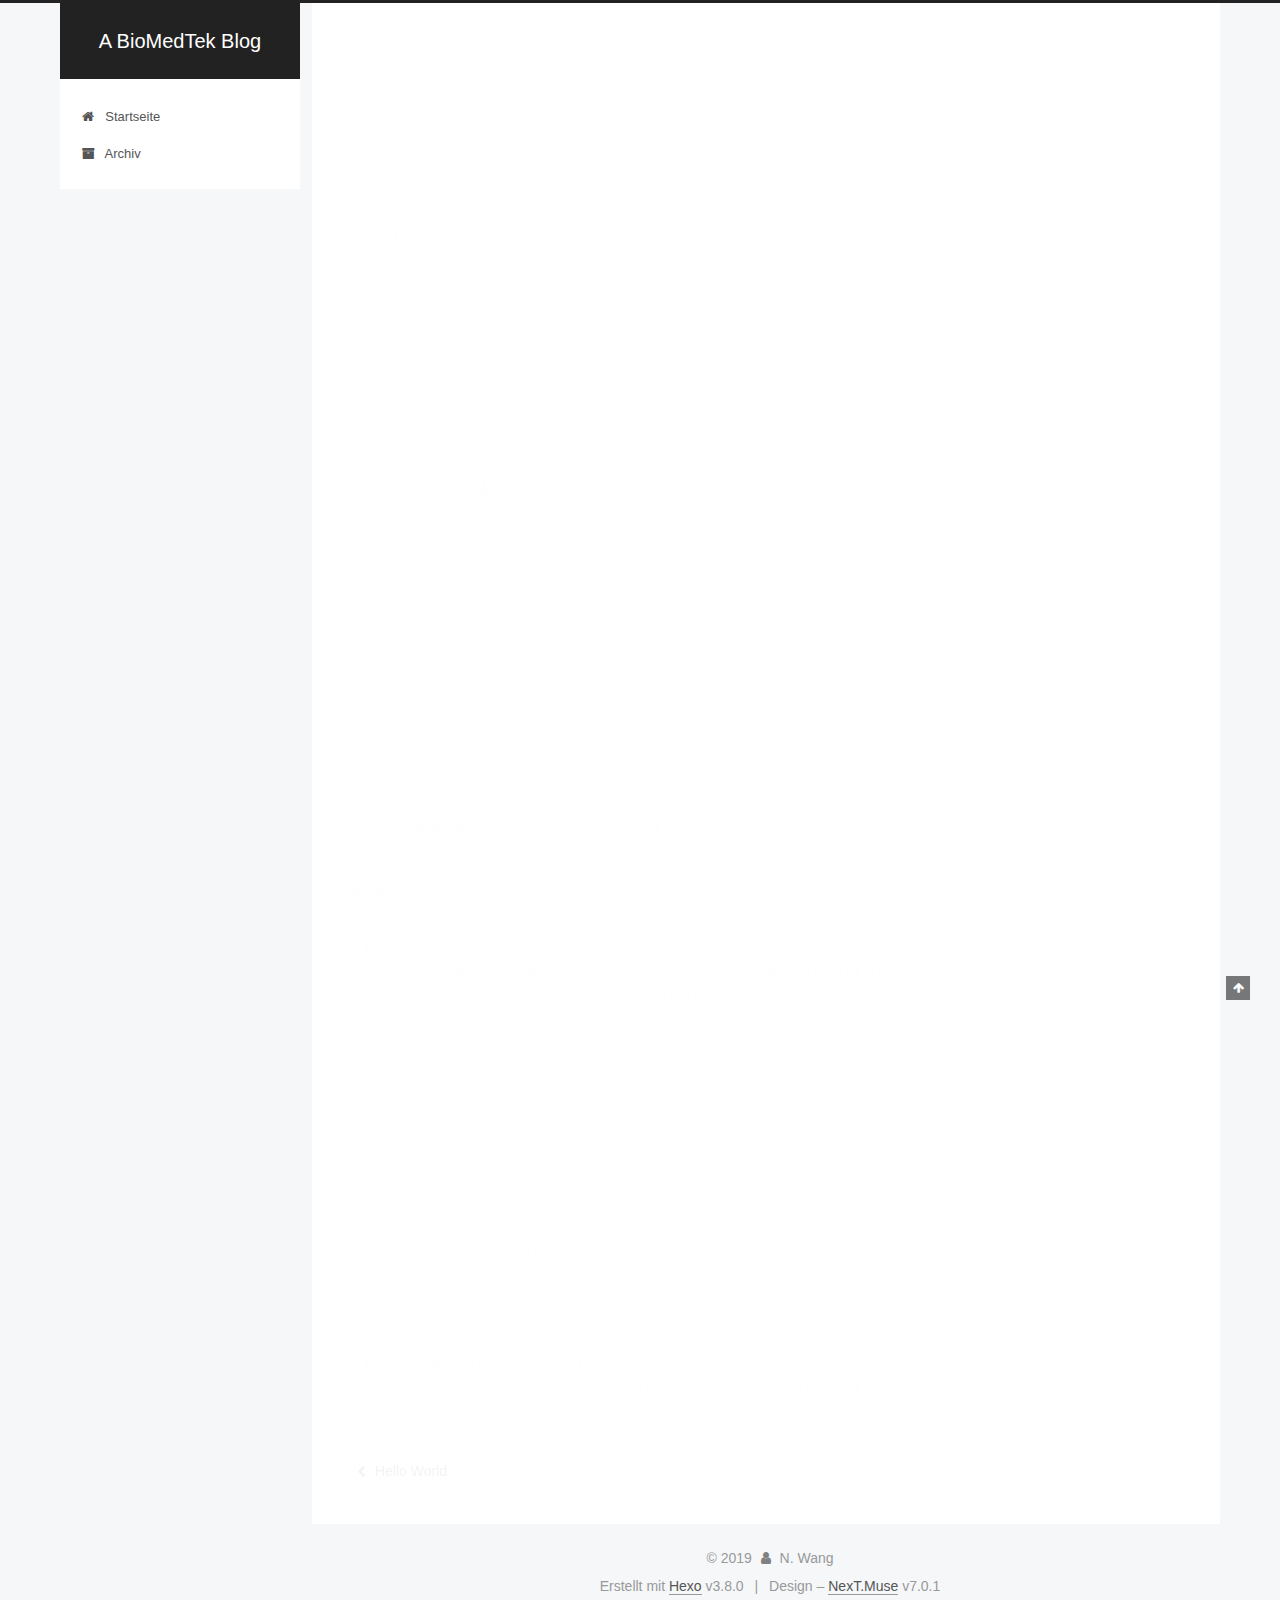
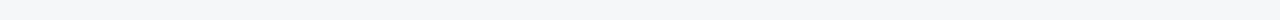
<file: 2019/03/29/latex-MultilingualFont/index.html>
<!DOCTYPE html>












  


<html class="theme-next muse use-motion" lang="_en">
<head><meta name="generator" content="Hexo 3.8.0">
  <!-- hexo-inject:begin --><!-- hexo-inject:end --><meta charset="UTF-8">
<meta http-equiv="X-UA-Compatible" content="IE=edge">
<meta name="viewport" content="width=device-width, initial-scale=1, maximum-scale=2">
<meta name="theme-color" content="#222">
























<link rel="stylesheet" href="/lib/font-awesome/css/font-awesome.min.css?v=4.6.2">

<link rel="stylesheet" href="/css/main.css?v=7.0.1">


  <link rel="apple-touch-icon" sizes="180x180" href="/images/apple-touch-icon-next.png?v=7.0.1">


  <link rel="icon" type="image/png" sizes="32x32" href="/images/favicon-32x32-next.png?v=7.0.1">


  <link rel="icon" type="image/png" sizes="16x16" href="/images/favicon-16x16-next.png?v=7.0.1">


  <link rel="mask-icon" href="/images/logo.svg?v=7.0.1" color="#222">







<script id="hexo.configurations">
  var NexT = window.NexT || {};
  var CONFIG = {
    root: '/',
    scheme: 'Muse',
    version: '7.0.1',
    sidebar: {"position":"left","display":"post","offset":12,"onmobile":false,"dimmer":false},
    back2top: true,
    back2top_sidebar: false,
    fancybox: false,
    fastclick: false,
    lazyload: false,
    tabs: true,
    motion: {"enable":true,"async":false,"transition":{"post_block":"fadeIn","post_header":"slideDownIn","post_body":"slideDownIn","coll_header":"slideLeftIn","sidebar":"slideUpIn"}},
    algolia: {
      applicationID: '',
      apiKey: '',
      indexName: '',
      hits: {"per_page":10},
      labels: {"input_placeholder":"Search for Posts","hits_empty":"We didn't find any results for the search: ${query}","hits_stats":"${hits} results found in ${time} ms"}
    }
  };
</script>


  




  <meta name="description" content="Fonts概念：字体名/字族名，PostScript名称，中英文混排，使用XeLaTeX编译 使用 XeLaTeX 编译时，底层依赖 xeCJK 宏包支持中文，使用 \setCJKmainfont 等命令配置中文字体；具体参见其宏包文档。对于英文， xeCJK 又依赖 fontspec 宏包，使用 \setmainfont 等命令配置西文字体；具体参见其宏包文档（英文）。 检查安装的字体系统中文字">
<meta property="og:type" content="article">
<meta property="og:title" content="latex_MultilingualFont">
<meta property="og:url" content="http://yoursite.com/2019/03/29/latex-MultilingualFont/index.html">
<meta property="og:site_name" content="A BioMedTek Blog">
<meta property="og:description" content="Fonts概念：字体名/字族名，PostScript名称，中英文混排，使用XeLaTeX编译 使用 XeLaTeX 编译时，底层依赖 xeCJK 宏包支持中文，使用 \setCJKmainfont 等命令配置中文字体；具体参见其宏包文档。对于英文， xeCJK 又依赖 fontspec 宏包，使用 \setmainfont 等命令配置西文字体；具体参见其宏包文档（英文）。 检查安装的字体系统中文字">
<meta property="og:locale" content="_en">
<meta property="og:updated_time" content="2019-03-29T07:55:27.651Z">
<meta name="twitter:card" content="summary">
<meta name="twitter:title" content="latex_MultilingualFont">
<meta name="twitter:description" content="Fonts概念：字体名/字族名，PostScript名称，中英文混排，使用XeLaTeX编译 使用 XeLaTeX 编译时，底层依赖 xeCJK 宏包支持中文，使用 \setCJKmainfont 等命令配置中文字体；具体参见其宏包文档。对于英文， xeCJK 又依赖 fontspec 宏包，使用 \setmainfont 等命令配置西文字体；具体参见其宏包文档（英文）。 检查安装的字体系统中文字">





  
  
  <link rel="canonical" href="http://yoursite.com/2019/03/29/latex-MultilingualFont/">



<script id="page.configurations">
  CONFIG.page = {
    sidebar: "",
  };
</script>

  <title>latex_MultilingualFont | A BioMedTek Blog</title>
  












  <noscript>
  <style>
  .use-motion .motion-element,
  .use-motion .brand,
  .use-motion .menu-item,
  .sidebar-inner,
  .use-motion .post-block,
  .use-motion .pagination,
  .use-motion .comments,
  .use-motion .post-header,
  .use-motion .post-body,
  .use-motion .collection-title { opacity: initial; }

  .use-motion .logo,
  .use-motion .site-title,
  .use-motion .site-subtitle {
    opacity: initial;
    top: initial;
  }

  .use-motion .logo-line-before i { left: initial; }
  .use-motion .logo-line-after i { right: initial; }
  </style>
</noscript><!-- hexo-inject:begin --><!-- hexo-inject:end -->

</head>

<body itemscope itemtype="http://schema.org/WebPage" lang="_en">

  
  
    
  

  <!-- hexo-inject:begin --><!-- hexo-inject:end --><div class="container sidebar-position-left page-post-detail">
    <div class="headband"></div>

    <header id="header" class="header" itemscope itemtype="http://schema.org/WPHeader">
      <div class="header-inner"><div class="site-brand-wrapper">
  <div class="site-meta">
    

    <div class="custom-logo-site-title">
      <a href="/" class="brand" rel="start">
        <span class="logo-line-before"><i></i></span>
        <span class="site-title">A BioMedTek Blog</span>
        <span class="logo-line-after"><i></i></span>
      </a>
    </div>
    
    
  </div>

  <div class="site-nav-toggle">
    <button aria-label="Navigationsleiste an/ausschalten">
      <span class="btn-bar"></span>
      <span class="btn-bar"></span>
      <span class="btn-bar"></span>
    </button>
  </div>
</div>



<nav class="site-nav">
  
    <ul id="menu" class="menu">
      
        
        
        
          
          <li class="menu-item menu-item-home">

    
    
    
      
    

    

    <a href="/" rel="section"><i class="menu-item-icon fa fa-fw fa-home"></i> <br>Startseite</a>

  </li>
        
        
        
          
          <li class="menu-item menu-item-archives">

    
    
    
      
    

    

    <a href="/archives/" rel="section"><i class="menu-item-icon fa fa-fw fa-archive"></i> <br>Archiv</a>

  </li>

      
      
    </ul>
  

  
    

  

  
</nav>



  



</div>
    </header>

    


    <main id="main" class="main">
      <div class="main-inner">
        <div class="content-wrap">
          
          <div id="content" class="content">
            

  <div id="posts" class="posts-expand">
    

  

  
  
  

  

  <article class="post post-type-normal" itemscope itemtype="http://schema.org/Article">
  
  
  
  <div class="post-block">
    <link itemprop="mainEntityOfPage" href="http://yoursite.com/2019/03/29/latex-MultilingualFont/">

    <span hidden itemprop="author" itemscope itemtype="http://schema.org/Person">
      <meta itemprop="name" content="N. Wang">
      <meta itemprop="description" content>
      <meta itemprop="image" content="/images/avatar.gif">
    </span>

    <span hidden itemprop="publisher" itemscope itemtype="http://schema.org/Organization">
      <meta itemprop="name" content="A BioMedTek Blog">
    </span>

    
      <header class="post-header">

        
        
          <h1 class="post-title" itemprop="name headline">latex_MultilingualFont

              
            
          </h1>
        

        <div class="post-meta">
          <span class="post-time">

            
            
            

            
              <span class="post-meta-item-icon">
                <i class="fa fa-calendar-o"></i>
              </span>
              
                <span class="post-meta-item-text">Veröffentlicht am</span>
              

              
                
              

              <time title="Erstellt: 2019-03-29 15:54:43 / Geändert am: 15:55:27" itemprop="dateCreated datePublished" datetime="2019-03-29T15:54:43+08:00">2019-03-29</time>
            

            
              

              
            
          </span>

          

          
            
            
          

          
          

          

          

          

        </div>
      </header>
    

    
    
    
    <div class="post-body" itemprop="articleBody">

      
      

      
        <h1 id="Fonts"><a href="#Fonts" class="headerlink" title="Fonts"></a>Fonts</h1><p>概念：字体名/字族名，PostScript名称，<br>中英文混排，使用XeLaTeX编译</p>
<p>使用 XeLaTeX 编译时，底层依赖 xeCJK 宏包支持中文，使用 \setCJKmainfont 等命令配置中文字体；具体参见其宏包文档。对于英文， xeCJK 又依赖 fontspec 宏包，使用 \setmainfont 等命令配置西文字体；具体参见其宏包文档（英文）。</p>
<h2 id="检查安装的字体"><a href="#检查安装的字体" class="headerlink" title="检查安装的字体"></a>检查安装的字体</h2><h3 id="系统中文字体"><a href="#系统中文字体" class="headerlink" title="系统中文字体"></a>系统中文字体</h3><p>Mac：在字体册程序中查看<br>Win：在命令行中输入<code>fc-list :lang=zh-cn &gt; C:\font_zh-cn.txt</code>，打开C盘<code>C:\font_zh-cn.txt</code>，可见字体显示如下<br><figure class="highlight plain"><table><tr><td class="gutter"><pre><span class="line">1</span><br></pre></td><td class="code"><pre><span class="line">&lt;字体文件路径&gt;: &lt;字体标示名1&gt;, &lt;字体表示名2&gt;:Style=&lt;字体类型&gt;</span><br></pre></td></tr></table></figure></p>
<p>例如：<br><figure class="highlight plain"><table><tr><td class="gutter"><pre><span class="line">1</span><br></pre></td><td class="code"><pre><span class="line">C:/WINDOWS/fonts/simsun.ttc: 宋体,SimSun:style=Regular</span><br></pre></td></tr></table></figure></p>
<h2 id="配置字体"><a href="#配置字体" class="headerlink" title="配置字体"></a>配置字体</h2><figure class="highlight plain"><table><tr><td class="gutter"><pre><span class="line">1</span><br><span class="line">2</span><br><span class="line">3</span><br><span class="line">4</span><br></pre></td><td class="code"><pre><span class="line">\usepackage&#123;xeCJK&#125;</span><br><span class="line">\setCJKmainfont[BoldFont=STZhongsong, ItalicFont=STKaiti]&#123;STSong&#125;</span><br><span class="line">\setCJKsansfont[BoldFont=STHeiti]&#123;STXihei&#125;</span><br><span class="line">\setCJKmonofont&#123;STFangsong&#125;</span><br></pre></td></tr></table></figure>
<h2 id="中文排版"><a href="#中文排版" class="headerlink" title="中文排版"></a>中文排版</h2><p><code>xeCJK</code>只解决了中文支持问题，以及一些关于标点的处理，并没有提供和中文版式相关的解决方案。<code>ctex</code>宏包和文档类封装了<code>xeCJK</code>，同时提供了中文版式的相关支持。新版的<code>ctex</code>宏包和文档类能够自动检测用户使用的操作系统，自动选择合适的字体配置，十分方便。<br><figure class="highlight plain"><table><tr><td class="gutter"><pre><span class="line">1</span><br></pre></td><td class="code"><pre><span class="line">\documentclass[UTF8]&#123;ctexart&#125;</span><br></pre></td></tr></table></figure></p>
<p>如果希望<code>ctex</code>只提供中文支持的功能不对版式做任何修改，也可以这样使用：<br><figure class="highlight plain"><table><tr><td class="gutter"><pre><span class="line">1</span><br><span class="line">2</span><br></pre></td><td class="code"><pre><span class="line">\documentclass&#123;article&#125;</span><br><span class="line">\usepackage[UTF8, heading = false, scheme = plain]&#123;ctex&#125;</span><br></pre></td></tr></table></figure></p>

      
    </div>

    

    
    
    

    

    
      
    
    

    

    <footer class="post-footer">
      

      
      
      

      
        <div class="post-nav">
          <div class="post-nav-next post-nav-item">
            
              <a href="/2019/03/29/hello-world/" rel="next" title="Hello World">
                <i class="fa fa-chevron-left"></i> Hello World
              </a>
            
          </div>

          <span class="post-nav-divider"></span>

          <div class="post-nav-prev post-nav-item">
            
          </div>
        </div>
      

      
      
    </footer>
  </div>
  
  
  
  </article>


  </div>


          </div>
          

  



        </div>
        
          
  
  <div class="sidebar-toggle">
    <div class="sidebar-toggle-line-wrap">
      <span class="sidebar-toggle-line sidebar-toggle-line-first"></span>
      <span class="sidebar-toggle-line sidebar-toggle-line-middle"></span>
      <span class="sidebar-toggle-line sidebar-toggle-line-last"></span>
    </div>
  </div>

  <aside id="sidebar" class="sidebar">
    <div class="sidebar-inner">

      

      
        <ul class="sidebar-nav motion-element">
          <li class="sidebar-nav-toc sidebar-nav-active" data-target="post-toc-wrap">
            Inhaltsverzeichnis
          </li>
          <li class="sidebar-nav-overview" data-target="site-overview-wrap">
            Übersicht
          </li>
        </ul>
      

      <div class="site-overview-wrap sidebar-panel">
        <div class="site-overview">
          <div class="site-author motion-element" itemprop="author" itemscope itemtype="http://schema.org/Person">
            
              <p class="site-author-name" itemprop="name">N. Wang</p>
              <div class="site-description motion-element" itemprop="description"></div>
          </div>

          
            <nav class="site-state motion-element">
              
                <div class="site-state-item site-state-posts">
                
                  <a href="/archives/">
                
                    <span class="site-state-item-count">2</span>
                    <span class="site-state-item-name">Artikel</span>
                  </a>
                </div>
              

              

              
            </nav>
          

          

          

          

          

          
          

          
            
          
          

        </div>
      </div>

      
      <!--noindex-->
        <div class="post-toc-wrap motion-element sidebar-panel sidebar-panel-active">
          <div class="post-toc">

            
            
            
            

            
              <div class="post-toc-content"><ol class="nav"><li class="nav-item nav-level-1"><a class="nav-link" href="#Fonts"><span class="nav-number">1.</span> <span class="nav-text">Fonts</span></a><ol class="nav-child"><li class="nav-item nav-level-2"><a class="nav-link" href="#检查安装的字体"><span class="nav-number">1.1.</span> <span class="nav-text">检查安装的字体</span></a><ol class="nav-child"><li class="nav-item nav-level-3"><a class="nav-link" href="#系统中文字体"><span class="nav-number">1.1.1.</span> <span class="nav-text">系统中文字体</span></a></li></ol></li><li class="nav-item nav-level-2"><a class="nav-link" href="#配置字体"><span class="nav-number">1.2.</span> <span class="nav-text">配置字体</span></a></li><li class="nav-item nav-level-2"><a class="nav-link" href="#中文排版"><span class="nav-number">1.3.</span> <span class="nav-text">中文排版</span></a></li></ol></li></ol></div>
            

          </div>
        </div>
      <!--/noindex-->
      

      

    </div>
  </aside>
  


        
      </div>
    </main>

    <footer id="footer" class="footer">
      <div class="footer-inner">
        <div class="copyright">&copy; <span itemprop="copyrightYear">2019</span>
  <span class="with-love" id="animate">
    <i class="fa fa-user"></i>
  </span>
  <span class="author" itemprop="copyrightHolder">N. Wang</span>

  

  
</div>


  <div class="powered-by">Erstellt mit  <a href="https://hexo.io" class="theme-link" rel="noopener" target="_blank">Hexo</a> v3.8.0</div>



  <span class="post-meta-divider">|</span>



  <div class="theme-info">Design – <a href="https://theme-next.org" class="theme-link" rel="noopener" target="_blank">NexT.Muse</a> v7.0.1</div>




        








        
      </div>
    </footer>

    
      <div class="back-to-top">
        <i class="fa fa-arrow-up"></i>
        
      </div>
    

    

    

    
  </div>

  

<script>
  if (Object.prototype.toString.call(window.Promise) !== '[object Function]') {
    window.Promise = null;
  }
</script>


























  
  <script src="/lib/jquery/index.js?v=2.1.3"></script>

  
  <script src="/lib/velocity/velocity.min.js?v=1.2.1"></script>

  
  <script src="/lib/velocity/velocity.ui.min.js?v=1.2.1"></script>


  


  <script src="/js/src/utils.js?v=7.0.1"></script>

  <script src="/js/src/motion.js?v=7.0.1"></script>



  
  


  <script src="/js/src/schemes/muse.js?v=7.0.1"></script>



  
  <script src="/js/src/scrollspy.js?v=7.0.1"></script>
<script src="/js/src/post-details.js?v=7.0.1"></script>



  


  <script src="/js/src/next-boot.js?v=7.0.1"></script><!-- hexo-inject:begin --><!-- hexo-inject:end -->


  

  

  

  


  


  




  

  

  

  

  

  

  

  

  

  

  

  

  

  

</body>
</html>
</file>
<file: css/main.css>
/* normalize.css v8.0.1 | MIT License | github.com/necolas/normalize.css */
html {
  line-height: 1.15; /* 1 */
  -webkit-text-size-adjust: 100%; /* 2 */
}
body {
  margin: 0;
}
main {
  display: block;
}
h1 {
  font-size: 2em;
  margin: 0.67em 0;
}
hr {
  box-sizing: content-box; /* 1 */
  height: 0; /* 1 */
  overflow: visible; /* 2 */
}
pre {
  font-family: monospace, monospace; /* 1 */
  font-size: 1em; /* 2 */
}
a {
  background-color: transparent;
}
abbr[title] {
  border-bottom: none; /* 1 */
  text-decoration: underline; /* 2 */
  text-decoration: underline dotted; /* 2 */
}
b,
strong {
  font-weight: bolder;
}
code,
kbd,
samp {
  font-family: monospace, monospace; /* 1 */
  font-size: 1em; /* 2 */
}
small {
  font-size: 80%;
}
sub,
sup {
  font-size: 75%;
  line-height: 0;
  position: relative;
  vertical-align: baseline;
}
sub {
  bottom: -0.25em;
}
sup {
  top: -0.5em;
}
img {
  border-style: none;
}
button,
input,
optgroup,
select,
textarea {
  font-family: inherit; /* 1 */
  font-size: 100%; /* 1 */
  line-height: 1.15; /* 1 */
  margin: 0; /* 2 */
}
button,
input {
/* 1 */
  overflow: visible;
}
button,
select {
/* 1 */
  text-transform: none;
}
button,
[type="button"],
[type="reset"],
[type="submit"] {
  -webkit-appearance: button;
}
button::-moz-focus-inner,
[type="button"]::-moz-focus-inner,
[type="reset"]::-moz-focus-inner,
[type="submit"]::-moz-focus-inner {
  border-style: none;
  padding: 0;
}
button:-moz-focusring,
[type="button"]:-moz-focusring,
[type="reset"]:-moz-focusring,
[type="submit"]:-moz-focusring {
  outline: 1px dotted ButtonText;
}
fieldset {
  padding: 0.35em 0.75em 0.625em;
}
legend {
  box-sizing: border-box; /* 1 */
  color: inherit; /* 2 */
  display: table; /* 1 */
  max-width: 100%; /* 1 */
  padding: 0; /* 3 */
  white-space: normal; /* 1 */
}
progress {
  vertical-align: baseline;
}
textarea {
  overflow: auto;
}
[type="checkbox"],
[type="radio"] {
  box-sizing: border-box; /* 1 */
  padding: 0; /* 2 */
}
[type="number"]::-webkit-inner-spin-button,
[type="number"]::-webkit-outer-spin-button {
  height: auto;
}
[type="search"] {
  -webkit-appearance: textfield; /* 1 */
  outline-offset: -2px; /* 2 */
}
[type="search"]::-webkit-search-decoration {
  -webkit-appearance: none;
}
::-webkit-file-upload-button {
  -webkit-appearance: button; /* 1 */
  font: inherit; /* 2 */
}
details {
  display: block;
}
summary {
  display: list-item;
}
template {
  display: none;
}
[hidden] {
  display: none;
}
::selection {
  background: #262a30;
  color: #fff;
}
body {
  position: relative;
  font-family: 'Lato', "PingFang SC", "Microsoft YaHei", sans-serif;
  font-size: 14px;
  line-height: 2;
  color: #555;
  background: #f5f7f9;
}
@media (max-width: 991px) {
  body {
    padding-right: 0 !important;
  }
}
@media (min-width: 1200px) {
  body {
    font-size: 16px;
  }
}
h1,
h2,
h3,
h4,
h5,
h6 {
  margin: 20px 0 15px;
  padding: 0;
  font-weight: bold;
  line-height: 1.5;
  font-family: 'Lato', "PingFang SC", "Microsoft YaHei", sans-serif;
}
h1 {
  font-size: 22px;
}
h1 code {
  font-size: 1em;
}
@media (max-width: 767px) {
  h1 {
    font-size: 18px;
  }
  h1 code {
    font-size: 1em;
  }
}
h2 {
  font-size: 20px;
}
h2 code {
  font-size: 1em;
}
@media (max-width: 767px) {
  h2 {
    font-size: 16px;
  }
  h2 code {
    font-size: 1em;
  }
}
h3 {
  font-size: 18px;
}
h3 code {
  font-size: 1em;
}
@media (max-width: 767px) {
  h3 {
    font-size: 14px;
  }
  h3 code {
    font-size: 1em;
  }
}
h4 {
  font-size: 16px;
}
h4 code {
  font-size: 1em;
}
@media (max-width: 767px) {
  h4 {
    font-size: 12px;
  }
  h4 code {
    font-size: 1em;
  }
}
h5 {
  font-size: 14px;
}
h5 code {
  font-size: 1em;
}
@media (max-width: 767px) {
  h5 {
    font-size: 10px;
  }
  h5 code {
    font-size: 1em;
  }
}
h6 {
  font-size: 12px;
}
h6 code {
  font-size: 1em;
}
@media (max-width: 767px) {
  h6 {
    font-size: 8px;
  }
  h6 code {
    font-size: 1em;
  }
}
p {
  margin: 0 0 20px 0;
}
a,
span.exturl {
  overflow-wrap: break-word;
  word-wrap: break-word;
  background-color: transparent;
  color: #555;
  text-decoration: none;
  outline: none;
  border-bottom: 1px solid #999;
  cursor: pointer;
}
a:hover,
span.exturl:hover {
  color: #222;
  border-bottom-color: #222;
}
video {
  max-width: 100%;
  display: block;
  margin-left: auto;
  margin-right: auto;
}
img {
  display: block;
  margin: auto;
  max-width: 100%;
  height: auto;
}
hr {
  margin: 40px 0;
  height: 3px;
  border: none;
  background-color: #ddd;
  background-image: repeating-linear-gradient(-45deg, #fff, #fff 4px, transparent 4px, transparent 8px);
}
blockquote {
  margin: 0;
  padding: 0 15px;
  color: #666;
  border-left: 4px solid #ddd;
}
blockquote cite::before {
  content: "-";
  padding: 0 5px;
}
dt {
  font-weight: 700;
}
dd {
  margin: 0;
  padding: 0;
}
kbd {
  border: 1px solid #ccc;
  border-radius: 0.2em;
  box-shadow: 0.1em 0.1em 0.2em rgba(0,0,0,0.1);
  background-color: #f9f9f9;
  font-family: inherit;
  background-image: linear-gradient(top, #eee, #fff, #eee);
  padding: 0.1em 0.3em;
  white-space: nowrap;
}
.text-left {
  text-align: left;
}
.text-center {
  text-align: center;
}
.text-right {
  text-align: right;
}
.text-justify {
  text-align: justify;
}
.text-nowrap {
  white-space: nowrap;
}
.text-lowercase {
  text-transform: lowercase;
}
.text-uppercase {
  text-transform: uppercase;
}
.text-capitalize {
  text-transform: capitalize;
}
.center-block {
  display: block;
  margin-left: auto;
  margin-right: auto;
}
.clearfix:before,
.clearfix:after {
  content: " ";
  display: table;
}
.clearfix:after {
  clear: both;
}
.pullquote {
  width: 45%;
}
.pullquote.left {
  float: left;
  margin-left: 5px;
  margin-right: 10px;
}
.pullquote.right {
  float: right;
  margin-left: 10px;
  margin-right: 5px;
}
.affix {
  position: fixed;
}
.translation {
  margin-top: -20px;
  font-size: 14px;
  color: #999;
}
.scrollbar-measure {
  width: 100px;
  height: 100px;
  overflow: scroll;
  position: absolute;
  top: -9999px;
}
.use-motion .motion-element {
  opacity: 0;
}
.table-container {
  margin: 20px 0;
  overflow: auto;
  -webkit-overflow-scrolling: touch;
}
table {
  width: 100%;
  border-collapse: collapse;
  border-spacing: 0;
  font-size: 14px;
}
table > tbody > tr:nth-of-type(odd) {
  background-color: #f9f9f9;
}
table > tbody > tr:hover {
  background-color: #f5f5f5;
}
caption,
th,
td {
  padding: 8px;
  text-align: left;
  vertical-align: middle;
  font-weight: normal;
}
th,
td {
  border: 1px solid #ddd;
  border-bottom: 3px solid #ddd;
}
th {
  padding-bottom: 10px;
  font-weight: 700;
}
td {
  border-bottom-width: 1px;
}
html,
body {
  height: 100%;
}
.container {
  position: relative;
}
.header-inner {
  margin: 0 auto;
  padding: 100px 0 70px;
  width: calc(100% - 20px);
}
@media (min-width: 1200px) {
  .container .header-inner {
    width: 1160px;
  }
}
@media (min-width: 1600px) {
  .container .header-inner {
    width: 73%;
  }
}
.main-inner {
  margin: 0 auto;
  width: calc(100% - 20px);
}
@media (min-width: 1200px) {
  .container .main-inner {
    width: 1160px;
  }
}
@media (min-width: 1600px) {
  .container .main-inner {
    width: 73%;
  }
}
.footer {
  padding: 20px 0;
}
.footer-inner {
  box-sizing: border-box;
  margin: 0px auto;
  width: calc(100% - 20px);
}
@media (min-width: 1200px) {
  .container .footer-inner {
    width: 1160px;
  }
}
@media (min-width: 1600px) {
  .container .footer-inner {
    width: 73%;
  }
}
pre,
.highlight {
  overflow: auto;
  margin: 20px 0;
  padding: 0;
  font-size: 14px;
  color: #4d4d4c;
  background: #f7f7f7;
  line-height: 1.6;
}
pre,
code {
  font-family: consolas, Menlo, "PingFang SC", "Microsoft YaHei", monospace;
}
code {
  overflow-wrap: break-word;
  word-wrap: break-word;
  padding: 2px 4px;
  color: #555;
  background: #eee;
  border-radius: 3px;
  font-size: 14px;
}
pre {
  padding: 10px;
}
pre code {
  padding: 0;
  color: #4d4d4c;
  background: none;
  text-shadow: none;
}
.highlight {
  border-radius: 1px;
}
.highlight pre {
  border: none;
  margin: 0;
  padding: 10px 0;
}
.highlight table {
  margin: 0;
  width: auto;
  border: none;
}
.highlight td {
  border: none;
  padding: 0;
}
.highlight figcaption {
  font-size: 1em;
  color: #4d4d4c;
  line-height: 1em;
  margin-bottom: 1em;
  margin: 0em;
  padding: 0.5em;
  background: #eee;
  border-bottom: 1px solid #e9e9e9;
}
.highlight figcaption:before,
.highlight figcaption:after {
  content: " ";
  display: table;
}
.highlight figcaption:after {
  clear: both;
}
.highlight figcaption a {
  float: right;
  color: #4d4d4c;
}
.highlight figcaption a:hover {
  border-bottom-color: #4d4d4c;
}
.highlight .gutter pre {
  padding-left: 10px;
  padding-right: 10px;
  color: #869194;
  text-align: right;
  background-color: #eff2f3;
}
.highlight .code pre {
  width: 100%;
  padding-left: 10px;
  padding-right: 10px;
  background-color: #f7f7f7;
}
.highlight .line {
  height: 20px;
}
.gutter {
  -webkit-user-select: none;
  -moz-user-select: none;
  -ms-user-select: none;
  user-select: none;
}
.gist table {
  width: auto;
}
.gist table td {
  border: none;
}
pre .deletion {
  background: #fdd;
}
pre .addition {
  background: #dfd;
}
pre .meta {
  color: #8959a8;
}
pre .comment {
  color: #8e908c;
}
pre .variable,
pre .attribute,
pre .tag,
pre .name,
pre .regexp,
pre .ruby .constant,
pre .xml .tag .title,
pre .xml .pi,
pre .xml .doctype,
pre .html .doctype,
pre .css .id,
pre .css .class,
pre .css .pseudo {
  color: #c82829;
}
pre .number,
pre .preprocessor,
pre .built_in,
pre .builtin-name,
pre .literal,
pre .params,
pre .constant,
pre .command {
  color: #f5871f;
}
pre .ruby .class .title,
pre .css .rules .attribute,
pre .string,
pre .symbol,
pre .value,
pre .inheritance,
pre .header,
pre .ruby .symbol,
pre .xml .cdata,
pre .special,
pre .formula {
  color: #718c00;
}
pre .title,
pre .css .hexcolor {
  color: #3e999f;
}
pre .function,
pre .python .decorator,
pre .python .title,
pre .ruby .function .title,
pre .ruby .title .keyword,
pre .perl .sub,
pre .javascript .title,
pre .coffeescript .title {
  color: #4271ae;
}
pre .keyword,
pre .javascript .function {
  color: #8959a8;
}
.posts-expand .post-body img.full-image {
  border: none;
}
.blockquote-center,
.page-home .post-type-quote blockquote,
.page-post-detail .post-type-quote blockquote {
  position: relative;
  margin: 40px 0;
  padding: 0;
  border-left: none;
  text-align: center;
}
.blockquote-center::before,
.page-home .post-type-quote blockquote::before,
.page-post-detail .post-type-quote blockquote::before,
.blockquote-center::after,
.page-home .post-type-quote blockquote::after,
.page-post-detail .post-type-quote blockquote::after {
  position: absolute;
  content: ' ';
  display: block;
  width: 100%;
  height: 24px;
  opacity: 0.2;
  background-repeat: no-repeat;
  background-position: 0 -6px;
  background-size: 22px 22px;
}
.blockquote-center::before,
.page-home .post-type-quote blockquote::before,
.page-post-detail .post-type-quote blockquote::before {
  top: -20px;
  background-image: url("../images/quote-l.svg");
  border-top: 1px solid #ccc;
}
.blockquote-center::after,
.page-home .post-type-quote blockquote::after,
.page-post-detail .post-type-quote blockquote::after {
  bottom: -20px;
  background-image: url("../images/quote-r.svg");
  border-bottom: 1px solid #ccc;
  background-position: 100% 8px;
}
.blockquote-center p,
.page-home .post-type-quote blockquote p,
.page-post-detail .post-type-quote blockquote p,
.blockquote-center div,
.page-home .post-type-quote blockquote div,
.page-post-detail .post-type-quote blockquote div {
  text-align: center;
}
.post .post-body .group-picture img {
  box-sizing: border-box;
  padding: 0 3px;
  border: none;
}
.post .group-picture-row {
  overflow: hidden;
  margin-top: 6px;
}
.post .group-picture-row:first-child {
  margin-top: 0;
}
.post .group-picture-column {
  float: left;
}
.page-post-detail .post-body .group-picture-column {
  float: none;
  margin-top: 10px;
  width: auto !important;
}
.page-post-detail .post-body .group-picture-column img {
  margin: 0 auto;
}
.page-archive .group-picture-container {
  overflow: hidden;
}
.page-archive .group-picture-row {
  float: left;
}
.page-archive .group-picture-row:first-child {
  margin-top: 6px;
}
.page-archive .group-picture-column {
  max-width: 150px;
  max-height: 150px;
}
.post-body .label {
  display: inline;
  padding: 0 2px;
  white-space: nowrap;
}
.post-body .label.default {
  background-color: #f0f0f0;
}
.post-body .label.primary {
  background-color: #efe6f7;
}
.post-body .label.info {
  background-color: #e5f2f8;
}
.post-body .label.success {
  background-color: #e7f4e9;
}
.post-body .label.warning {
  background-color: #fcf6e1;
}
.post-body .label.danger {
  background-color: #fae8eb;
}
.post-body .note {
  position: relative;
  padding: 15px;
  margin-bottom: 20px;
  border: 1px solid #eee;
  border-left-width: 5px;
  border-radius: 3px;
}
.post-body .note h2,
.post-body .note h3,
.post-body .note h4,
.post-body .note h5,
.post-body .note h6 {
  margin-top: 0;
  margin-bottom: 0;
  border-bottom: initial;
  padding-top: 0 !important;
}
.post-body .note p:first-child,
.post-body .note ul:first-child,
.post-body .note ol:first-child,
.post-body .note table:first-child,
.post-body .note pre:first-child,
.post-body .note blockquote:first-child {
  margin-top: 0;
}
.post-body .note p:last-child,
.post-body .note ul:last-child,
.post-body .note ol:last-child,
.post-body .note table:last-child,
.post-body .note pre:last-child,
.post-body .note blockquote:last-child {
  margin-bottom: 0;
}
.post-body .note.default {
  border-left-color: #777;
}
.post-body .note.default h2,
.post-body .note.default h3,
.post-body .note.default h4,
.post-body .note.default h5,
.post-body .note.default h6 {
  color: #777;
}
.post-body .note.primary {
  border-left-color: #6f42c1;
}
.post-body .note.primary h2,
.post-body .note.primary h3,
.post-body .note.primary h4,
.post-body .note.primary h5,
.post-body .note.primary h6 {
  color: #6f42c1;
}
.post-body .note.info {
  border-left-color: #428bca;
}
.post-body .note.info h2,
.post-body .note.info h3,
.post-body .note.info h4,
.post-body .note.info h5,
.post-body .note.info h6 {
  color: #428bca;
}
.post-body .note.success {
  border-left-color: #5cb85c;
}
.post-body .note.success h2,
.post-body .note.success h3,
.post-body .note.success h4,
.post-body .note.success h5,
.post-body .note.success h6 {
  color: #5cb85c;
}
.post-body .note.warning {
  border-left-color: #f0ad4e;
}
.post-body .note.warning h2,
.post-body .note.warning h3,
.post-body .note.warning h4,
.post-body .note.warning h5,
.post-body .note.warning h6 {
  color: #f0ad4e;
}
.post-body .note.danger {
  border-left-color: #d9534f;
}
.post-body .note.danger h2,
.post-body .note.danger h3,
.post-body .note.danger h4,
.post-body .note.danger h5,
.post-body .note.danger h6 {
  color: #d9534f;
}
.post-body .tabs {
  position: relative;
  display: block;
  margin-bottom: 20px;
  padding-top: 10px;
}
.post-body .tabs ul.nav-tabs {
  margin: 0;
  padding: 0;
  display: flex;
  margin-bottom: -1px;
}
@media (max-width: 413px) {
  .post-body .tabs ul.nav-tabs {
    display: block;
    margin-bottom: 5px;
  }
}
.post-body .tabs ul.nav-tabs li.tab {
  list-style-type: none !important;
  margin: 0 0.25em 0 0;
  border-top: 3px solid transparent;
  border-left: 1px solid transparent;
  border-right: 1px solid transparent;
}
@media (max-width: 413px) {
  .post-body .tabs ul.nav-tabs li.tab {
    margin: initial;
    border-top: 1px solid transparent;
    border-left: 3px solid transparent;
    border-right: 1px solid transparent;
    border-bottom: 1px solid transparent;
  }
}
.post-body .tabs ul.nav-tabs li.tab a {
  outline: 0;
  border-bottom: initial;
  display: block;
  line-height: 1.8em;
  padding: 0.25em 0.75em;
  transition-duration: 0.2s;
  transition-timing-function: ease-out;
  transition-delay: 0s;
}
.post-body .tabs ul.nav-tabs li.tab a i {
  width: 1.285714285714286em;
}
.post-body .tabs ul.nav-tabs li.tab.active {
  border-top: 3px solid #fc6423;
  border-left: 1px solid #ddd;
  border-right: 1px solid #ddd;
  background-color: #fff;
}
@media (max-width: 413px) {
  .post-body .tabs ul.nav-tabs li.tab.active {
    border-top: 1px solid #ddd;
    border-left: 3px solid #fc6423;
    border-right: 1px solid #ddd;
    border-bottom: 1px solid #ddd;
  }
}
.post-body .tabs ul.nav-tabs li.tab.active a {
  cursor: default;
  color: #555;
}
.post-body .tabs .tab-content {
  background-color: #fff;
}
.post-body .tabs .tab-content .tab-pane {
  border: 1px solid #ddd;
  padding: 20px 20px 0 20px;
}
.post-body .tabs .tab-content .tab-pane:not(.active) {
  display: none;
}
.post-body .tabs .tab-content .tab-pane.active {
  display: block;
}
.btn {
  display: inline-block;
  padding: 0 20px;
  font-size: 14px;
  color: #555;
  background: #fff;
  border: 2px solid #555;
  text-decoration: none;
  border-radius: 2px;
  transition-property: background-color;
  transition-duration: 0.2s;
  transition-timing-function: ease-in-out;
  transition-delay: 0s;
  line-height: 2;
}
.btn:hover {
  border-color: #222;
  color: #fff;
  background: #222;
}
.btn +.btn {
  margin: 0 0 8px 8px;
}
.btn .fa-fw {
  width: 1.285714285714286em;
  text-align: left;
}
.btn-bar {
  display: block;
  width: 22px;
  height: 2px;
  background: #555;
  border-radius: 1px;
}
.btn-bar+.btn-bar {
  margin-top: 4px;
}
.pagination {
  margin: 120px 0 40px;
  text-align: center;
  border-top: 1px solid #eee;
}
.page-number-basic,
.pagination .prev,
.pagination .next,
.pagination .page-number,
.pagination .space {
  display: inline-block;
  position: relative;
  top: -1px;
  margin: 0 10px;
  padding: 0 11px;
}
@media (max-width: 767px) {
  .page-number-basic,
  .pagination .prev,
  .pagination .next,
  .pagination .page-number,
  .pagination .space {
    margin: 0 5px;
  }
}
.pagination .prev,
.pagination .next,
.pagination .page-number {
  border-bottom: 0;
  border-top: 1px solid #eee;
  transition-property: border-color;
  transition-duration: 0.2s;
  transition-timing-function: ease-in-out;
  transition-delay: 0s;
}
.pagination .prev:hover,
.pagination .next:hover,
.pagination .page-number:hover {
  border-top-color: #222;
}
.pagination .space {
  padding: 0;
  margin: 0;
}
.pagination .prev {
  margin-left: 0;
}
.pagination .next {
  margin-right: 0;
}
.pagination .page-number.current {
  color: #fff;
  background: #ccc;
  border-top-color: #ccc;
}
@media (max-width: 767px) {
  .pagination {
    border-top: none;
  }
  .pagination .prev,
  .pagination .next,
  .pagination .page-number {
    margin-bottom: 10px;
    border-top: 0;
    border-bottom: 1px solid #eee;
    padding: 0 10px;
  }
  .pagination .prev:hover,
  .pagination .next:hover,
  .pagination .page-number:hover {
    border-bottom-color: #222;
  }
}
.comments {
  margin: 60px 20px 0;
}
.back-to-top {
  box-sizing: border-box;
  position: fixed;
  bottom: -100px;
  right: 30px;
  z-index: 1050;
  padding: 0 6px;
  width: 24px;
  background: #222;
  font-size: 12px;
  opacity: 0.6;
  color: #fff;
  cursor: pointer;
  text-align: center;
  transition-property: bottom;
  transition-duration: 0.2s;
  transition-timing-function: ease-in-out;
  transition-delay: 0s;
}
.back-to-top.back-to-top-on {
  bottom: 30px;
}
.back-to-top:hover {
  color: #fc6423;
}
.header {
  background: transparent;
}
.header-inner {
  position: relative;
}
.headband {
  height: 3px;
  background: #222;
}
.site-meta {
  margin: 0;
  text-align: center;
}
@media (max-width: 767px) {
  .site-meta {
    text-align: center;
  }
}
.brand {
  position: relative;
  display: inline-block;
  padding: 0 40px;
  color: #fff;
  background: #222;
  border-bottom: none;
}
.brand:hover {
  color: #fff;
}
.logo {
  display: inline-block;
  margin-right: 5px;
  line-height: 36px;
  vertical-align: top;
}
.site-title {
  display: inline-block;
  vertical-align: top;
  line-height: 36px;
  font-size: 20px;
  font-weight: normal;
  font-family: 'Lato', "PingFang SC", "Microsoft YaHei", sans-serif;
}
.site-subtitle {
  margin-top: 10px;
  font-size: 13px;
  color: #ddd;
}
.use-motion .brand {
  opacity: 0;
}
.use-motion .logo,
.use-motion .site-title,
.use-motion .site-subtitle,
.use-motion .custom-logo-image {
  opacity: 0;
  position: relative;
  top: -10px;
}
.site-nav-toggle {
  display: none;
  position: absolute;
  top: 10px;
  left: 10px;
}
@media (max-width: 767px) {
  .site-nav-toggle {
    display: block;
  }
}
.site-nav-toggle button {
  margin-top: 2px;
  padding: 9px 10px;
  background: transparent;
  border: none;
}
@media (max-width: 767px) {
  .site-nav {
    display: none;
    margin: 0 -10px;
    padding: 0 10px;
    clear: both;
    border-top: 1px solid #ddd;
  }
}
@media (min-width: 768px) and (max-width: 991px) {
  .site-nav {
    display: block !important;
  }
}
@media (min-width: 992px) {
  .site-nav {
    display: block !important;
  }
}
.menu {
  margin-top: 20px;
  padding-left: 0;
  text-align: center;
}
.menu .menu-item {
  display: inline-block;
  margin: 0 10px;
  list-style: none;
}
@media (max-width: 767px) {
  .menu .menu-item {
    margin-top: 10px;
  }
}
.menu .menu-item a,
.menu .menu-item span.exturl {
  display: block;
  font-size: 13px;
  line-height: inherit;
  border-bottom: 1px solid transparent;
  transition-property: border-color;
  transition-duration: 0.2s;
  transition-timing-function: ease-in-out;
  transition-delay: 0s;
}
.menu .menu-item a:hover,
.menu .menu-item span.exturl:hover {
  border-bottom-color: #222;
}
.menu .menu-item .fa {
  margin-right: 5px;
}
.use-motion .menu-item {
  opacity: 0;
}
.post-body {
  overflow-wrap: break-word;
  word-wrap: break-word;
  font-family: 'Lato', "PingFang SC", "Microsoft YaHei", sans-serif;
}
.post-body span.exturl .fa {
  font-size: 14px;
  margin-left: 4px;
}
.post-body .fancybox img {
  display: block !important;
  margin: 0 auto;
  cursor: pointer;
  cursor: zoom-in;
}
.post-body .image-caption,
.post-body .figure .caption {
  margin: -20px auto 15px;
  text-align: center;
  font-size: 14px;
  color: #999;
  font-weight: bold;
  line-height: 1;
}
.post-sticky-flag {
  display: inline-block;
  font-size: 16px;
  transform: rotate(30deg);
}
.use-motion .post-block,
.use-motion .pagination,
.use-motion .comments {
  opacity: 0;
}
.use-motion .post-header {
  opacity: 0;
}
.use-motion .post-body {
  opacity: 0;
}
.use-motion .collection-title {
  opacity: 0;
}
.posts-expand {
  padding-top: 40px;
}
@media (max-width: 767px) {
  .posts-expand {
    margin: 0 20px;
  }
  .post-body pre .gutter pre {
    padding-right: 10px;
  }
  .post-body .highlight {
    margin-left: 0px;
    margin-right: 0px;
    padding: 0;
  }
  .post-body .highlight .gutter pre {
    padding-right: 10px;
  }
}
@media (min-width: 992px) {
  .posts-expand .post-body {
    text-align: justify;
  }
}
@media (max-width: 991px) {
  .posts-expand .post-body {
    text-align: justify;
  }
}
.posts-expand .post-body h2,
.posts-expand .post-body h3,
.posts-expand .post-body h4,
.posts-expand .post-body h5,
.posts-expand .post-body h6 {
  padding-top: 10px;
}
.posts-expand .post-body h2 .header-anchor,
.posts-expand .post-body h3 .header-anchor,
.posts-expand .post-body h4 .header-anchor,
.posts-expand .post-body h5 .header-anchor,
.posts-expand .post-body h6 .header-anchor {
  float: right;
  margin-left: 10px;
  color: #ccc;
  border-bottom-style: none;
  visibility: hidden;
}
.posts-expand .post-body h2 .header-anchor:hover,
.posts-expand .post-body h3 .header-anchor:hover,
.posts-expand .post-body h4 .header-anchor:hover,
.posts-expand .post-body h5 .header-anchor:hover,
.posts-expand .post-body h6 .header-anchor:hover {
  color: inherit;
}
.posts-expand .post-body h2:hover .header-anchor,
.posts-expand .post-body h3:hover .header-anchor,
.posts-expand .post-body h4:hover .header-anchor,
.posts-expand .post-body h5:hover .header-anchor,
.posts-expand .post-body h6:hover .header-anchor {
  visibility: visible;
}
.posts-expand .post-body img {
  box-sizing: border-box;
  margin: 0 auto 25px;
  padding: 3px;
  border: 1px solid #ddd;
}
@media (max-width: 767px) {
  .posts-collapse {
    margin: 0 20px;
  }
  .posts-collapse .post-title,
  .posts-collapse .post-meta {
    display: block;
    width: auto;
    text-align: left;
  }
}
.posts-collapse {
  position: relative;
  z-index: 1010;
  margin-left: 55px;
}
.posts-collapse::after {
  content: " ";
  position: absolute;
  top: 20px;
  left: 0;
  margin-left: -2px;
  width: 4px;
  height: 100%;
  background: #f5f5f5;
  z-index: -1;
}
@media (max-width: 767px) {
  .posts-collapse {
    margin: 0 20px;
  }
}
.posts-collapse .collection-title {
  position: relative;
  margin: 60px 0;
}
.posts-collapse .collection-title h1,
.posts-collapse .collection-title h2 {
  margin-left: 20px;
}
.posts-collapse .collection-title small {
  color: #bbb;
  margin-left: 5px;
}
.posts-collapse .collection-title::before {
  content: " ";
  position: absolute;
  left: 0;
  top: 50%;
  margin-left: -4px;
  margin-top: -4px;
  width: 8px;
  height: 8px;
  background: #bbb;
  border-radius: 50%;
}
.posts-collapse .post {
  margin: 30px 0;
}
.posts-collapse .post-header {
  position: relative;
  transition-duration: 0.2s;
  transition-timing-function: ease-in-out;
  transition-delay: 0s;
  transition-property: border;
  border-bottom: 1px dashed #ccc;
}
.posts-collapse .post-header::before {
  content: " ";
  position: absolute;
  left: 0;
  top: 12px;
  width: 6px;
  height: 6px;
  margin-left: -4px;
  background: #bbb;
  border-radius: 50%;
  border: 1px solid #fff;
  transition-duration: 0.2s;
  transition-timing-function: ease-in-out;
  transition-delay: 0s;
  transition-property: background;
}
.posts-collapse .post-header:hover {
  border-bottom-color: #666;
}
.posts-collapse .post-header:hover::before {
  background: #222;
}
.posts-collapse .post-meta {
  position: absolute;
  font-size: 12px;
  left: 20px;
  top: 5px;
}
.posts-collapse .post-comments-count {
  display: none;
}
.posts-collapse .post-title {
  margin-left: 60px;
  font-size: 16px;
  font-weight: normal;
  line-height: inherit;
}
.posts-collapse .post-title::after {
  margin-left: 3px;
  opacity: 0.6;
}
.posts-collapse .post-title a,
.posts-collapse .post-title span.exturl {
  color: #666;
  border-bottom: none;
}
.page-home .post-type-quote .post-header,
.page-post-detail .post-type-quote .post-header,
.page-home .post-type-quote .post-tags,
.page-post-detail .post-type-quote .post-tags {
  display: none;
}
.posts-expand .post-title {
  overflow-wrap: break-word;
  word-wrap: break-word;
  text-align: center;
  font-weight: 400;
}
.posts-expand .post-title-link {
  display: inline-block;
  position: relative;
  color: #555;
  border-bottom: none;
  line-height: 1.2;
  vertical-align: top;
}
.posts-expand .post-title-link::before {
  content: "";
  position: absolute;
  width: 100%;
  height: 2px;
  bottom: 0;
  left: 0;
  background-color: #000;
  visibility: hidden;
  transform: scaleX(0);
  transition-duration: 0.2s;
  transition-timing-function: ease-in-out;
  transition-delay: 0s;
}
.posts-expand .post-title-link:hover::before {
  visibility: visible;
  transform: scaleX(1);
}
.posts-expand .post-title-link .fa {
  font-size: 20px;
  margin-left: 5px;
}
.posts-expand .post-meta {
  margin: 3px 0 60px 0;
  color: #999;
  font-family: 'Lato', "PingFang SC", "Microsoft YaHei", sans-serif;
  font-size: 12px;
  text-align: center;
}
.posts-expand .post-meta .post-category-list {
  display: inline-block;
  margin: 0;
  padding: 3px;
}
.posts-expand .post-meta .post-category-list-link {
  color: #999;
}
.posts-expand .post-meta .post-description {
  font-size: 14px;
  margin-top: 2px;
}
.posts-expand .post-meta time {
  border-bottom: 1px dashed #999;
  cursor: help;
}
.post-meta-divider {
  margin: 0 0.5em;
}
.post-meta-item-icon {
  margin-right: 3px;
}
@media (min-width: 768px) and (max-width: 991px) {
  .post-meta-item-icon {
    display: inline-block;
  }
}
@media (max-width: 767px) {
  .post-meta-item-icon {
    display: inline-block;
  }
}
@media (min-width: 768px) and (max-width: 991px) {
  .post-meta-item-text {
    display: none;
  }
}
@media (max-width: 767px) {
  .post-meta-item-text {
    display: none;
  }
}
.post-button {
  margin-top: 40px;
}
.posts-expand .post-tags {
  margin-top: 40px;
  text-align: center;
}
.posts-expand .post-tags a {
  display: inline-block;
  margin-right: 10px;
  font-size: 13px;
}
.post-nav {
  display: table;
  margin-top: 15px;
  width: 100%;
  border-top: 1px solid #eee;
}
.post-nav-divider {
  display: table-cell;
  width: 10%;
}
.post-nav-item {
  display: table-cell;
  padding: 10px 0 0 0;
  width: 45%;
  vertical-align: top;
}
.post-nav-item a {
  position: relative;
  display: block;
  line-height: 25px;
  font-size: 14px;
  color: #555;
  border-bottom: none;
}
.post-nav-item a:hover {
  color: #222;
  border-bottom: none;
}
.post-nav-item a:active {
  top: 2px;
}
.post-nav-item .fa {
  font-size: 12px;
  margin-right: 5px;
}
.post-nav-next a {
  padding-left: 5px;
}
.post-nav-prev {
  text-align: right;
}
.post-nav-prev a {
  padding-right: 5px;
}
.post-nav-prev .fa {
  margin-left: 5px;
}
.posts-expand .post-eof {
  display: block;
  margin: 80px auto 60px;
  width: 8%;
  height: 1px;
  background: #ccc;
  text-align: center;
}
.post:last-child .post-eof.post-eof.post-eof {
  display: none;
}
.post-gallery {
  display: table;
  table-layout: fixed;
  width: 100%;
  border-collapse: separate;
}
.post-gallery-row {
  display: table-row;
}
.post-gallery .post-gallery-img {
  display: table-cell;
  text-align: center;
  vertical-align: middle;
  border: none;
}
.post-gallery .post-gallery-img img {
  max-width: 100%;
  max-height: 100%;
  border: none;
}
.fancybox-close,
.fancybox-close:hover {
  border: none;
}
.rtl.post-body p,
.rtl.post-body a,
.rtl.post-body h1,
.rtl.post-body h2,
.rtl.post-body h3,
.rtl.post-body h4,
.rtl.post-body h5,
.rtl.post-body h6,
.rtl.post-body li,
.rtl.post-body ul,
.rtl.post-body ol {
  direction: rtl;
  font-family: UKIJ Ekran;
}
.rtl.post-title {
  font-family: UKIJ Ekran;
}
.sidebar {
  position: fixed;
  right: 0;
  top: 0;
  bottom: 0;
  width: 0;
  z-index: 1040;
  box-shadow: inset 0 2px 6px #000;
  background: #222;
}
.sidebar a,
.sidebar span.exturl {
  color: #999;
  border-bottom-color: #555;
}
.sidebar a:hover,
.sidebar span.exturl:hover {
  color: #eee;
  border-bottom-color: #eee;
}
@media (max-width: 991px) {
  .sidebar {
    display: none;
  }
}
.sidebar-inner {
  position: relative;
  padding: 20px 10px;
  color: #999;
  text-align: center;
}
.site-overview-wrap {
  overflow: hidden;
}
.site-overview {
  overflow-y: auto;
  overflow-x: hidden;
}
.cc-license {
  margin-top: 10px;
  text-align: center;
}
.cc-license .cc-opacity {
  opacity: 0.7;
  border-bottom: none;
}
.cc-license .cc-opacity:hover {
  opacity: 0.9;
}
.cc-license img {
  display: inline-block;
}
.sidebar-toggle {
  position: fixed;
  right: 30px;
  bottom: 45px;
  width: 14px;
  height: 14px;
  padding: 5px;
  background: #222;
  line-height: 0;
  z-index: 1050;
  cursor: pointer;
}
.sidebar-toggle:hover .sidebar-toggle-line {
  background: #fc6423;
}
@media (max-width: 991px) {
  .sidebar-toggle {
    display: none;
  }
}
.sidebar-toggle-line {
  position: relative;
  display: inline-block;
  vertical-align: top;
  height: 2px;
  width: 100%;
  background: #fff;
  margin-top: 3px;
}
.sidebar-toggle-line:first-child {
  margin-top: 0;
}
.site-author-image {
  display: block;
  margin: 0 auto;
  padding: 2px;
  max-width: 120px;
  height: auto;
  border: 1px solid #eee;
  opacity: 1;
}
.site-author-name {
  margin: 0;
  text-align: center;
  color: #222;
  font-weight: 600;
}
.site-description {
  margin-top: 0;
  text-align: center;
  font-size: 13px;
  color: #999;
}
.links-of-author {
  margin-top: 20px;
}
.links-of-author a,
.links-of-author span.exturl {
  display: inline-block;
  vertical-align: middle;
  margin-right: 10px;
  margin-bottom: 10px;
  border-bottom-color: #555;
  font-size: 13px;
}
.links-of-author a:before,
.links-of-author span.exturl:before {
  display: inline-block;
  vertical-align: middle;
  margin-right: 3px;
  content: " ";
  width: 4px;
  height: 4px;
  border-radius: 50%;
  background: #212245;
}
.feed-link,
.chat {
  margin-top: 10px;
}
.feed-link a,
.chat a {
  display: inline-block;
  padding: 0 15px;
  color: #fc6423;
  border: 1px solid #fc6423 !important;
  border-radius: 4px;
}
.feed-link a i,
.chat a i {
  color: #fc6423;
  font-size: 14px;
}
.feed-link a:hover,
.chat a:hover {
  color: #fff;
  background: #fc6423;
}
.feed-link a:hover i,
.chat a:hover i {
  color: #fff;
}
.links-of-blogroll {
  margin-top: 10px;
  font-size: 13px;
}
.links-of-blogroll-title {
  margin-top: 0;
  font-size: 14px;
  font-weight: 600;
}
.links-of-blogroll-list {
  margin: 0;
  padding: 0;
  list-style: none;
}
.links-of-blogroll-item {
  padding: 2px 10px;
}
.links-of-blogroll-item a,
.links-of-blogroll-item span.exturl {
  max-width: 280px;
  box-sizing: border-box;
  display: inline-block;
  overflow: hidden;
  white-space: nowrap;
  text-overflow: ellipsis;
}
.sidebar-nav {
  margin: 0 0 20px;
  padding-left: 0;
}
.sidebar-nav li {
  display: inline-block;
  cursor: pointer;
  border-bottom: 1px solid transparent;
  font-size: 14px;
  color: #555;
}
.sidebar-nav li:hover {
  color: #fc6423;
}
.page-post-detail .sidebar-nav-toc {
  padding: 0 5px;
}
.page-post-detail .sidebar-nav-overview {
  margin-left: 10px;
}
.sidebar-nav .sidebar-nav-active {
  color: #fc6423;
  border-bottom-color: #fc6423;
}
.sidebar-nav .sidebar-nav-active:hover {
  color: #fc6423;
}
.sidebar-panel {
  display: none;
}
.sidebar-panel-active {
  display: block;
}
.site-state {
  display: flex;
  justify-content: center;
  overflow: hidden;
  line-height: 1.4;
  white-space: nowrap;
  text-align: center;
  margin-top: 10px;
}
.site-state-item {
  padding: 0 15px;
  border-left: 1px solid #eee;
}
.site-state-item:first-child {
  border-left: none;
}
.site-state-item a {
  border-bottom: none;
}
.site-state-item-count {
  display: block;
  text-align: center;
  color: inherit;
  font-weight: 600;
  font-size: 16px;
}
.site-state-item-name {
  font-size: 13px;
  color: #999;
}
.post-toc-empty {
  font-size: 14px;
  color: #666;
}
.post-toc-wrap {
  overflow: hidden;
}
.post-toc {
  overflow: auto;
}
.post-toc ol {
  margin: 0;
  padding: 0 2px 5px 10px;
  text-align: left;
  list-style: none;
  font-size: 14px;
}
.post-toc ol > ol {
  padding-left: 0;
}
.post-toc ol a {
  transition-duration: 0.2s;
  transition-timing-function: ease-in-out;
  transition-delay: 0s;
  transition-property: all;
  color: #666;
  border-bottom-color: #ccc;
}
.post-toc ol a:hover {
  color: #000;
  border-bottom-color: #000;
}
.post-toc .nav-item {
  overflow: hidden;
  text-overflow: ellipsis;
  white-space: nowrap;
  line-height: 1.8;
}
.post-toc .nav .nav-child {
  display: none;
}
.post-toc .nav .active > .nav-child {
  display: block;
}
.post-toc .nav .active-current > .nav-child {
  display: block;
}
.post-toc .nav .active-current > .nav-child > .nav-item {
  display: block;
}
.post-toc .nav .active > a {
  color: #fc6423;
  border-bottom-color: #fc6423;
}
.post-toc .nav .active-current > a {
  color: #fc6423;
}
.post-toc .nav .active-current > a:hover {
  color: #fc6423;
}
.footer {
  font-size: 14px;
  color: #999;
}
.footer img {
  border: none;
}
.footer-inner {
  text-align: center;
}
.with-love {
  display: inline-block;
  margin: 0 5px;
  color: #808080;
}
.powered-by,
.theme-info {
  display: inline-block;
}
@-moz-keyframes iconAnimate {
  0%, 100% {
    transform: scale(1);
  }
  10%, 30% {
    transform: scale(0.9);
  }
  20%, 40%, 60%, 80% {
    transform: scale(1.1);
  }
  50%, 70% {
    transform: scale(1.1);
  }
}
@-webkit-keyframes iconAnimate {
  0%, 100% {
    transform: scale(1);
  }
  10%, 30% {
    transform: scale(0.9);
  }
  20%, 40%, 60%, 80% {
    transform: scale(1.1);
  }
  50%, 70% {
    transform: scale(1.1);
  }
}
@-o-keyframes iconAnimate {
  0%, 100% {
    transform: scale(1);
  }
  10%, 30% {
    transform: scale(0.9);
  }
  20%, 40%, 60%, 80% {
    transform: scale(1.1);
  }
  50%, 70% {
    transform: scale(1.1);
  }
}
@keyframes iconAnimate {
  0%, 100% {
    transform: scale(1);
  }
  10%, 30% {
    transform: scale(0.9);
  }
  20%, 40%, 60%, 80% {
    transform: scale(1.1);
  }
  50%, 70% {
    transform: scale(1.1);
  }
}
.local-search-pop-overlay {
  position: fixed;
  width: 100%;
  height: 100%;
  top: 0;
  left: 0;
  z-index: 2080;
  background-color: rgba(0,0,0,0.3);
}
.local-search-popup {
  display: none;
  position: fixed;
  top: 10%;
  left: 50%;
  margin-left: -350px;
  width: 700px;
  height: 80%;
  padding: 0;
  background: #fff;
  color: #333;
  z-index: 9999;
  border-radius: 5px;
}
@media (max-width: 767px) {
  .local-search-popup {
    padding: 0;
    top: 0;
    left: 0;
    margin: 0;
    width: 100%;
    height: 100%;
    border-radius: 0;
  }
}
.local-search-popup ul.search-result-list {
  padding: 0;
  margin: 0 5px;
}
.local-search-popup p.search-result {
  border-bottom: 1px dashed #ccc;
  padding: 5px 0;
}
.local-search-popup a.search-result-title {
  font-weight: bold;
  font-size: 16px;
}
.local-search-popup .search-keyword {
  border-bottom: 1px dashed #f00;
  font-weight: bold;
  color: #f00;
}
.local-search-popup .local-search-header {
  padding: 5px;
  height: 36px;
  background: #f5f5f5;
  border-top-left-radius: 5px;
  border-top-right-radius: 5px;
}
.local-search-popup #local-search-result {
  overflow: auto;
  position: relative;
  padding: 5px 25px;
  height: calc(100% - 55px);
}
.local-search-popup .local-search-input-wrapper {
  display: inline-block;
  width: calc(100% - 90px);
  height: 36px;
  line-height: 36px;
  padding: 0 5px;
}
.local-search-popup .local-search-input-wrapper input {
  padding: 8px 0;
  height: 20px;
  display: block;
  width: 100%;
  outline: none;
  border: none;
  background: transparent;
  vertical-align: middle;
}
.local-search-popup .search-icon,
.local-search-popup .popup-btn-close {
  display: inline-block;
  font-size: 18px;
  color: #999;
  height: 36px;
  width: 18px;
  padding-left: 10px;
  padding-right: 10px;
}
.local-search-popup .search-icon {
  float: left;
}
.local-search-popup .popup-btn-close {
  border-left: 1px solid #eee;
  float: right;
  cursor: pointer;
}
.local-search-popup #no-result {
  position: absolute;
  left: 50%;
  top: 50%;
  transform: translate(-50%, -50%);
  color: #ccc;
}
.has-jax {
  overflow-x: auto;
  overflow-y: hidden;
}
li {
  list-style-position: inside !important;
}
.page-archive .archive-page-counter {
  position: relative;
  top: 3px;
  left: 20px;
}
@media (max-width: 767px) {
  .page-archive .archive-page-counter {
    top: 5px;
  }
}
.page-archive .posts-collapse .archive-move-on {
  position: absolute;
  top: 11px;
  left: 0;
  margin-left: -6px;
  width: 10px;
  height: 10px;
  opacity: 0.5;
  background: #555;
  border: 1px solid #fff;
  border-radius: 50%;
}
.page-archive .fa-external-link {
  font-size: 15px;
  margin-left: 5px;
}
.category-all-page .category-all-title {
  text-align: center;
}
.category-all-page .category-all {
  margin-top: 20px;
}
.category-all-page .category-list {
  margin: 0;
  padding: 0;
  list-style: none;
}
.category-all-page .category-list-item {
  margin: 5px 10px;
}
.category-all-page .category-list-count {
  color: #bbb;
}
.category-all-page .category-list-count:before {
  display: inline;
  content: " (";
}
.category-all-page .category-list-count:after {
  display: inline;
  content: ") ";
}
.category-all-page .category-list-child {
  padding-left: 10px;
}
#event-list {
  padding-left: 30px;
}
#event-list hr {
  margin: 20px 0 45px 0 !important;
  background: #222;
}
#event-list hr:after {
  display: inline-block;
  content: 'NOW';
  background: #222;
  color: #fff;
  font-weight: bold;
  text-align: right;
  padding: 0 5px;
}
#event-list li.event {
  margin: 20px 0px;
  background: #f9f9f9;
  padding-left: 10px;
  min-height: 40px;
}
#event-list li.event h2.event-summary {
  margin: 0;
  padding-bottom: 3px;
}
#event-list li.event h2.event-summary:before {
  display: inline-block;
  font-family: FontAwesome;
  font-size: 8px;
  content: '\f111';
  vertical-align: middle;
  margin-right: 25px;
  color: #bbb;
}
#event-list li.event span.event-relative-time {
  display: inline-block;
  font-size: 12px;
  font-weight: 400;
  padding-left: 12px;
  color: #bbb;
}
#event-list li.event span.event-details {
  display: block;
  color: #bbb;
  margin-left: 56px;
  padding-top: 3px;
  padding-bottom: 6px;
  text-indent: -24px;
  line-height: 18px;
}
#event-list li.event span.event-details:before {
  text-indent: 0;
  display: inline-block;
  width: 14px;
  font-family: FontAwesome;
  text-align: center;
  margin-right: 9px;
  color: #bbb;
}
#event-list li.event span.event-details.event-location:before {
  content: '\f041';
}
#event-list li.event span.event-details.event-duration:before {
  content: '\f017';
}
#event-list li.event-past {
  background: #fcfcfc;
  padding: 15px 0 15px 10px;
}
#event-list li.event-past > * {
  opacity: 0.9;
}
#event-list li.event-past h2.event-summary {
  color: #bbb;
}
#event-list li.event-past h2.event-summary:before {
  color: #dfdfdf;
}
#event-list li.event-now {
  background: #222;
  color: #fff;
  padding: 15px 0 15px 10px;
}
#event-list li.event-now h2.event-summary:before {
  transform: scale(1.2);
  color: #fff;
  animation: dot-flash 1s alternate infinite ease-in-out;
}
#event-list li.event-now * {
  color: #fff !important;
}
#event-list li.event-future {
  background: #222;
  color: #fff;
  padding: 15px 0 15px 10px;
}
#event-list li.event-future h2.event-summary:before {
  transform: scale(1.2);
  color: #fff;
  animation: dot-flash 1s alternate infinite ease-in-out;
}
#event-list li.event-future * {
  color: #fff !important;
}
@-moz-keyframes dot-flash {
  from {
    opacity: 1;
    transform: scale(1.1);
  }
  to {
    opacity: 0;
    transform: scale(1);
  }
}
@-webkit-keyframes dot-flash {
  from {
    opacity: 1;
    transform: scale(1.1);
  }
  to {
    opacity: 0;
    transform: scale(1);
  }
}
@-o-keyframes dot-flash {
  from {
    opacity: 1;
    transform: scale(1.1);
  }
  to {
    opacity: 0;
    transform: scale(1);
  }
}
@keyframes dot-flash {
  from {
    opacity: 1;
    transform: scale(1.1);
  }
  to {
    opacity: 0;
    transform: scale(1);
  }
}
.page-post-detail .sidebar-toggle-line {
  background: #fc6423;
}
.page-post-detail .comments {
  overflow: hidden;
}
ul.breadcrumb {
  list-style: none;
  margin: 1em 0;
  padding: 0 2em;
  text-align: center;
  font-size: 12px;
}
ul.breadcrumb li {
  display: inline;
}
ul.breadcrumb li+li:before {
  padding: 0.5em;
  font-weight: normal;
  content: "/\00a0";
}
ul.breadcrumb li+li:last-child {
  font-weight: bold;
}
.tag-cloud {
  text-align: center;
}
.tag-cloud a {
  display: inline-block;
  margin: 10px;
}
.tag-cloud a:hover {
  color: #222 !important;
}
.header {
  position: relative;
  margin: 0 auto;
  width: calc(100% - 20px);
}
@media (min-width: 1200px) {
  .header {
    width: 1160px;
  }
}
@media (min-width: 1600px) {
  .header {
    width: 73%;
  }
}
@media (max-width: 991px) {
  .header {
    width: auto;
  }
}
.header-inner {
  position: absolute;
  top: 0;
  overflow: hidden;
  padding: 0;
  width: 240px;
  background: #fff;
  box-shadow: initial;
  border-radius: initial;
}
@media (min-width: 1200px) {
  .container .header-inner {
    width: 240px;
  }
}
@media (max-width: 991px) {
  .header-inner {
    position: relative;
    width: auto;
    border-radius: initial;
  }
}
.main:before,
.main:after {
  content: " ";
  display: table;
}
.main:after {
  clear: both;
}
@media (max-width: 991px) {
  .container .main-inner {
    width: auto;
  }
}
.content-wrap {
  float: right;
  box-sizing: border-box;
  padding: 40px;
  width: calc(100% - 252px);
  background: #fff;
  min-height: 700px;
  box-shadow: initial;
  border-radius: initial;
}
@media (min-width: 768px) and (max-width: 991px) {
  .content-wrap {
    width: 100%;
    padding: 20px;
    border-radius: initial;
  }
}
@media (max-width: 767px) {
  .content-wrap {
    width: 100%;
    padding: 20px;
    min-height: auto;
    border-radius: initial;
  }
}
.sidebar {
  position: static;
  float: left;
  margin-left: -100%;
  width: 240px;
  background: #f5f7f9;
  box-shadow: none;
}
@media (max-width: 991px) {
  .sidebar {
    display: none;
  }
}
.sidebar-toggle {
  display: none;
}
.footer-inner {
  padding-left: 260px;
}
@media (max-width: 991px) {
  .footer-inner {
    width: auto;
    padding-left: 0 !important;
    padding-right: 0 !important;
  }
}
.sidebar-position-right .header-inner {
  right: 0;
}
.sidebar-position-right .content-wrap {
  float: left;
}
.sidebar-position-right .sidebar {
  float: right;
}
.sidebar-position-right .footer-inner {
  padding-left: 0;
  padding-right: 260px;
}
.site-brand-wrapper {
  position: relative;
}
.site-meta {
  padding: 20px 0;
  color: #fff;
  background: #222;
}
@media (max-width: 991px) {
  .site-meta {
    box-shadow: 0 0 16px rgba(0,0,0,0.5);
  }
}
.brand {
  padding: 0;
  background: none;
}
.brand:hover {
  color: #fff;
}
.site-subtitle {
  margin: 10px 10px 0;
  font-weight: initial;
}
.custom-logo-image {
  margin-top: 20px;
}
@media (max-width: 991px) {
  .custom-logo-image {
    display: none;
  }
}
.site-search form {
  display: none;
}
.site-nav {
  border-top: none;
}
@media (min-width: 768px) and (max-width: 991px) {
  .site-nav {
    display: none !important;
  }
}
@media (min-width: 768px) and (max-width: 991px) {
  .site-nav-on {
    display: block !important;
  }
}
.menu-item-active a,
.menu .menu-item a:hover,
.menu .menu-item span.exturl:hover {
  background: #f9f9f9;
  border-bottom-color: #fff;
}
.menu-item-active a:after,
.menu .menu-item a:hover:after,
.menu .menu-item span.exturl:hover:after {
  content: " ";
  position: absolute;
  top: 50%;
  margin-top: -3px;
  right: 15px;
  width: 6px;
  height: 6px;
  background-color: #bbb;
  border-radius: 50%;
}
.menu .menu-item {
  display: block;
  margin: 0;
}
.menu .menu-item a,
.menu .menu-item span.exturl {
  position: relative;
  box-sizing: border-box;
  padding: 5px 20px;
  text-align: left;
  line-height: inherit;
  transition-property: background-color;
  transition-duration: 0.2s;
  transition-timing-function: ease-in-out;
  transition-delay: 0s;
}
@media (hover: none) {
  .menu .menu-item a:hover,
  .menu .menu-item span.exturl:hover {
    background: none;
  }
}
.menu .menu-item .badge {
  display: inline-block;
  padding: 2px 5px;
  font-weight: 700;
  line-height: 1;
  color: #fff;
  text-align: center;
  white-space: nowrap;
  vertical-align: middle;
  background-color: #ccc;
  border-radius: 10px;
  float: right;
  margin: 0.35em 0 0 0;
  text-shadow: 1px 1px 0px rgba(0,0,0,0.1);
}
.menu .menu-item br {
  display: none;
}
.btn-bar {
  background-color: #fff;
}
.site-nav-toggle {
  left: 20px;
  top: 50%;
  transform: translateY(-50%);
}
@media (min-width: 768px) and (max-width: 991px) {
  .site-nav-toggle {
    display: block;
  }
}
.sub-menu {
  margin: 0;
  padding: 6px 0;
  background: #fff !important;
  border-bottom: 1px solid #ddd;
}
.sub-menu .menu-item {
  display: inline-block !important;
}
.sub-menu .menu-item a,
.sub-menu .menu-item span.exturl {
  padding: initial !important;
  margin: 5px 10px;
}
.sub-menu .menu-item a:hover,
.sub-menu .menu-item span.exturl:hover {
  background: initial !important;
  color: #fc6423;
}
.sub-menu .menu-item-active a {
  background: #fff !important;
  color: #fc6423;
  border-bottom-color: #fc6423;
}
.sub-menu .menu-item-active a:hover {
  background: #fff !important;
  border-bottom-color: #fc6423;
}
.sub-menu .menu-item-active a:after {
  content: initial;
}
.use-motion .sidebar .motion-element {
  opacity: 1;
}
.sidebar {
  right: auto;
  bottom: auto;
  -webkit-transform: none;
}
.sidebar a,
.sidebar span.exturl {
  color: #555;
}
.sidebar a:hover,
.sidebar span.exturl:hover {
  color: #222;
  border-bottom-color: #222;
}
.sidebar-inner {
  box-sizing: border-box;
  width: 240px;
  color: #555;
  background: #fff;
  box-shadow: initial;
  border-radius: initial;
  opacity: 0;
}
.sidebar-inner.affix {
  position: fixed;
  top: 12px;
}
.sidebar-inner.affix-bottom {
  position: absolute;
}
.site-overview {
  text-align: left;
}
.site-author:before,
.site-author:after {
  content: " ";
  display: table;
}
.site-author:after {
  clear: both;
}
.site-state-item {
  padding: 0 10px;
}
.feed-link,
.chat {
  border-top: 1px dotted #ccc;
  border-bottom: 1px dotted #ccc;
  text-align: center;
}
.feed-link a,
.chat a {
  display: block;
  color: #fc6423;
  border: none !important;
}
.feed-link a:hover,
.chat a:hover {
  background: none;
  color: #e34603;
}
.feed-link a:hover i,
.chat a:hover i {
  color: #e34603;
}
.links-of-author {
  display: flex;
  flex-wrap: wrap;
  justify-content: center;
}
.links-of-author span.exturl {
  font-size: 13px;
}
.links-of-author-item {
  margin: 5px 0 0;
  width: 50%;
}
.links-of-author-item a,
.links-of-author-item span.exturl {
  max-width: 216px;
  box-sizing: border-box;
  display: inline-block;
  margin-right: 0;
  margin-bottom: 0;
  padding: 0 5px;
  overflow: hidden;
  white-space: nowrap;
  text-overflow: ellipsis;
}
.links-of-author-item a:before,
.links-of-author-item span.exturl:before {
  display: none;
}
.links-of-author-item a,
.links-of-author-item span.exturl {
  border-bottom: none;
  text-decoration: underline;
}
.links-of-author-item a,
.links-of-author-item span.exturl {
  display: block;
  text-decoration: none;
}
.links-of-author-item a:hover,
.links-of-author-item span.exturl:hover {
  border-radius: 4px;
  background: #eee;
}
.links-of-author-item .fa {
  margin-right: 2px;
  font-size: 16px;
}
.links-of-author-item .fa-globe {
  font-size: 15px;
}
.links-of-blogroll {
  text-align: center;
  padding: 3px 0 0;
}
.links-of-blogroll-item {
  padding: 0;
}
.links-of-blogroll-inline:before,
.links-of-blogroll-inline:after {
  content: " ";
  display: table;
}
.links-of-blogroll-inline:after {
  clear: both;
}
.links-of-blogroll-inline .links-of-blogroll-item {
  margin: 5px 0 0;
  width: 50%;
  display: inline-block;
  width: unset;
}
.links-of-blogroll-inline .links-of-blogroll-item a,
.links-of-blogroll-inline .links-of-blogroll-item span.exturl {
  max-width: 216px;
  box-sizing: border-box;
  display: inline-block;
  margin-right: 0;
  margin-bottom: 0;
  padding: 0 5px;
  overflow: hidden;
  white-space: nowrap;
  text-overflow: ellipsis;
}
</file>
